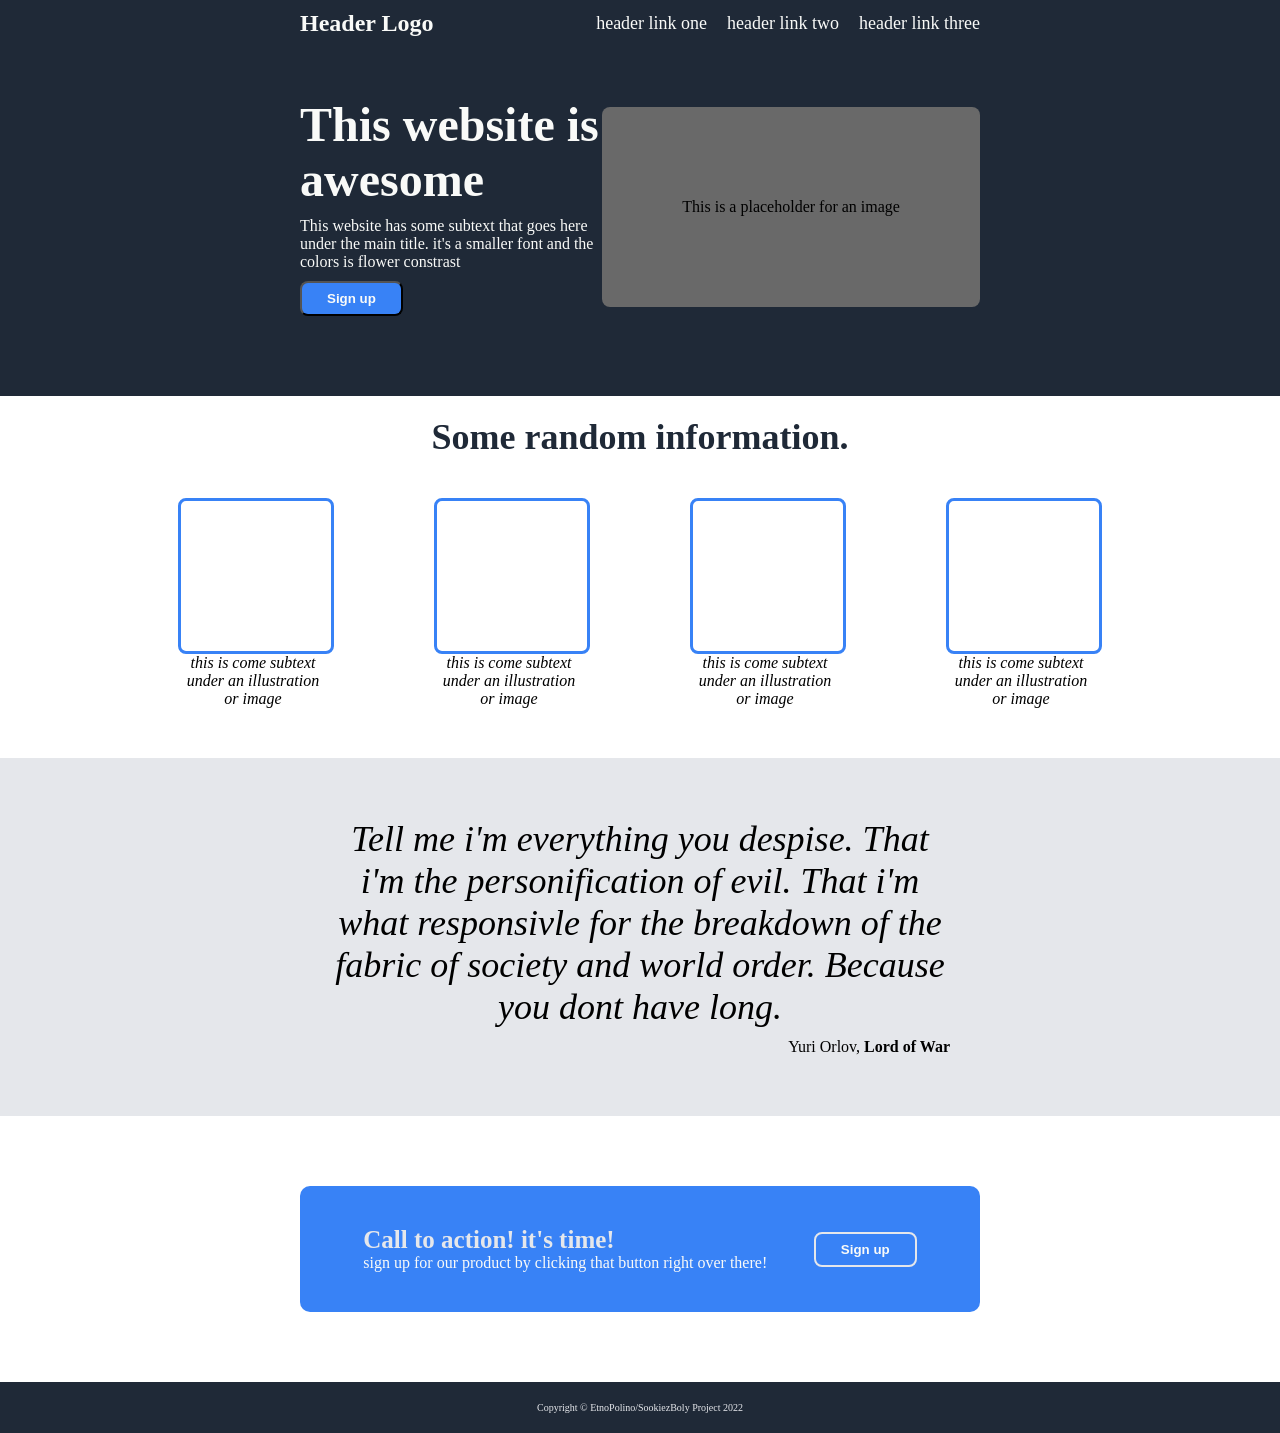
<file: index.html>
<!DOCTYPE html>
<html lang="en">
<head>
    <meta charset="UTF-8">
    <meta http-equiv="X-UA-Compatible" content="IE=edge">
    <meta name="viewport" content="width=device-width, initial-scale=1.0">
    <title>Landing page</title>
    <link rel="stylesheet" href="page.css">
</head>
<body>
    <div class="top-header">              
            <div class="logo">Header Logo</div>

            <ul class="links">
                <li><a href="www.google.com">header link one</a></li>
                <li><a href="www.google.com">header link two</a></li>
                <li><a href="www.google.com">header link three</a></li>
            </ul>
    </div> 
    
    <div class="bottom-header">
        <div class="left">
            <div class="title">This website is awesome</div>
            <div class="text">This website has some subtext that goes here under the main title. it's a smaller font and the colors is flower constrast</div>
            <button class="button-header">Sign up</button>
        </div> 
      
        <div class="placeholder">
     <!--   <img class = "holded" src="/images/biere.jpg" alt="biere-blonde">  ! if we use an image instead of grey   -->                
            <div class="holded">This is a placeholder for an image</div> 
        </div>
    </div>      




    <div class ="content">
        <div class="information-text">Some random information.</div> 
        <div class = "content-one">             
            <div class="image">
                <div class="carre"></div>
                <div class="text-image">this is come subtext under an illustration or image</div>
            </div>
            <div class="image">
                <div class="carre"></div>
                <div class="text-image">this is come subtext under an illustration or image</div>
            </div>
            <div class="image">
                <div class="carre"></div>
                <div class="text-image">this is come subtext under an illustration or image</div>
            </div>
            <div class="image">
                <div class="carre"></div>
                <div class="text-image">this is come subtext under an illustration or image</div>
            </div>
        </div>
        <div class = "content-two">
            <div class="speech">Tell me i'm everything you despise. That i'm the personification of evil. That i'm what responsivle for the breakdown of the fabric of society and world order. Because you dont have long.</div>
            <div class="name">Yuri Orlov, <span>Lord of War</span> </div>
        </div> 
        <div class = "content-bottom">
            <div class = "bottom">
                <div class = "action">Call to action! it's time!</div>
                <div class="text">sign up for our product by clicking that button right over there!</div>
            </div>
                <button class="butt-bottom">Sign up</button>            
        </div>  
    </div>      

    <div class = "footer">
        Copyright &copy EtnoPolino/SookiezBoly Project 2022
    </div>  
 
</body>
</html>
</file>
<file: page.css>
*{
    margin:0;
    padding: 0;
}
body{
    display: flex;
    flex-direction: column;
    height: 100vh;
}
/*--------------------------Decoration------------------------------------------*/
.links{
    list-style-type: none;
    display: flex;
    gap: 20px;   
    font-size: 18px;
}
a{
    text-decoration: none;
}
.logo{
    font-size: 24px;
    font-weight: bold;
}
.text,
.button-header,
.title,
.logo,
.butt-bottom,
a{
    color: #f9faf8; 
}
.title{
    font-size: 48px;
    font-weight: bold;
}
/*--------------------------top HEADER---------------------------------------------*/
.top-header{
    background-color: #1f2937;
    display: flex;
    justify-content: space-between;
    align-items: center;
    padding: 10px 300px;
}
/*--------------------------bottom HEADER---------------------------------------------*/
.bottom-header{
    background-color: #1f2937;
    padding: 50px 300px 80px 300px;
    display: flex;
    align-items: center;
    justify-content: space-between;
    height: 300px;
}
button{
    background-color: #3882f6;
    padding: 8px 25px;
    font-family: Georgia, sans-serif;
    font-weight: bold;
    border-radius: 8px;
}
.placeholder{
    display: flex;
    align-items: center;
    justify-content: center;
    background-color: dimgray;
    border-radius: 8px;
    height: 200px;
    width: 500px;
}
.left{  
    width: 400px;
    display: flex;
    flex-wrap: wrap;
    justify-content: space-between;
    gap: 10px;
}
/*----------------if we use an image instead of grey------------------------------------- our image will be distored, arg... 

.holded{
    height: 100%;
    width: 100%;
}
our image will be distored, arg...*/
/*----------------------------core content----------------------------------------------------------*/
        /*--------------------content one--------------*/
.content{
    flex: 1;
}
.information-text{
    font-weight: bold;
    font-size: 36px;
    margin: 20px 0px 40px 0px;
    text-align: center;
    color: #1f2937;
}
.carre{
    width: 150px;
    height: 150px;
    border-radius: 8px;
    border: 3px solid #3882f6;
}
.text-image{
    font-weight: lighter;
    font-style: italic;
    text-align: center;
    max-width: 150px;
}
.image{
    max-width: 200px;
}
.content-one{
    padding: 0 20px 50px 20px; 
    display: flex;
    justify-content: center;
    align-items: center;
    gap: 100px;
}
        /*--------------------content two--------------*/
span{
    font-weight: bold;
}
.speech{
    padding-top: 40px;
    font-weight: lighter;
    font-style: italic;
    font-size: 36px;
    text-align: center;
    width: 50%;
}
.content-two{
    padding : 20px;
    background-color: #E5E7EB;
    display: flex;
    flex-direction: column;
    justify-content: center;
    align-items: center;
    gap: 10px;
}
.name{
    text-align: right;
    width: 50%;
    padding-bottom: 40px;
}
        /*--------------------content two--------------*/
.bottom .action{
    color: #E5E7EB;
    font-size: 25px;
    font-weight: bold;           
}
.butt-bottom{
    border: 2px solid #E5E7EB;
}        
.content-bottom{
    margin: 70px 300px;
    border-radius: 10px; 
    padding: 40px;
    background-color: #3882f6;
    display: flex;
    align-items: center;
    justify-content: space-around;
    
}
/*----------------------------Footer-------------------------------------------------------*/
.footer{
    padding: 20px;
    font-size: 10px;
    background-color: #1f2937;
    display: flex;
    justify-content: center;
    align-items: center;
    color: #E5E7EB;
}
</file>
